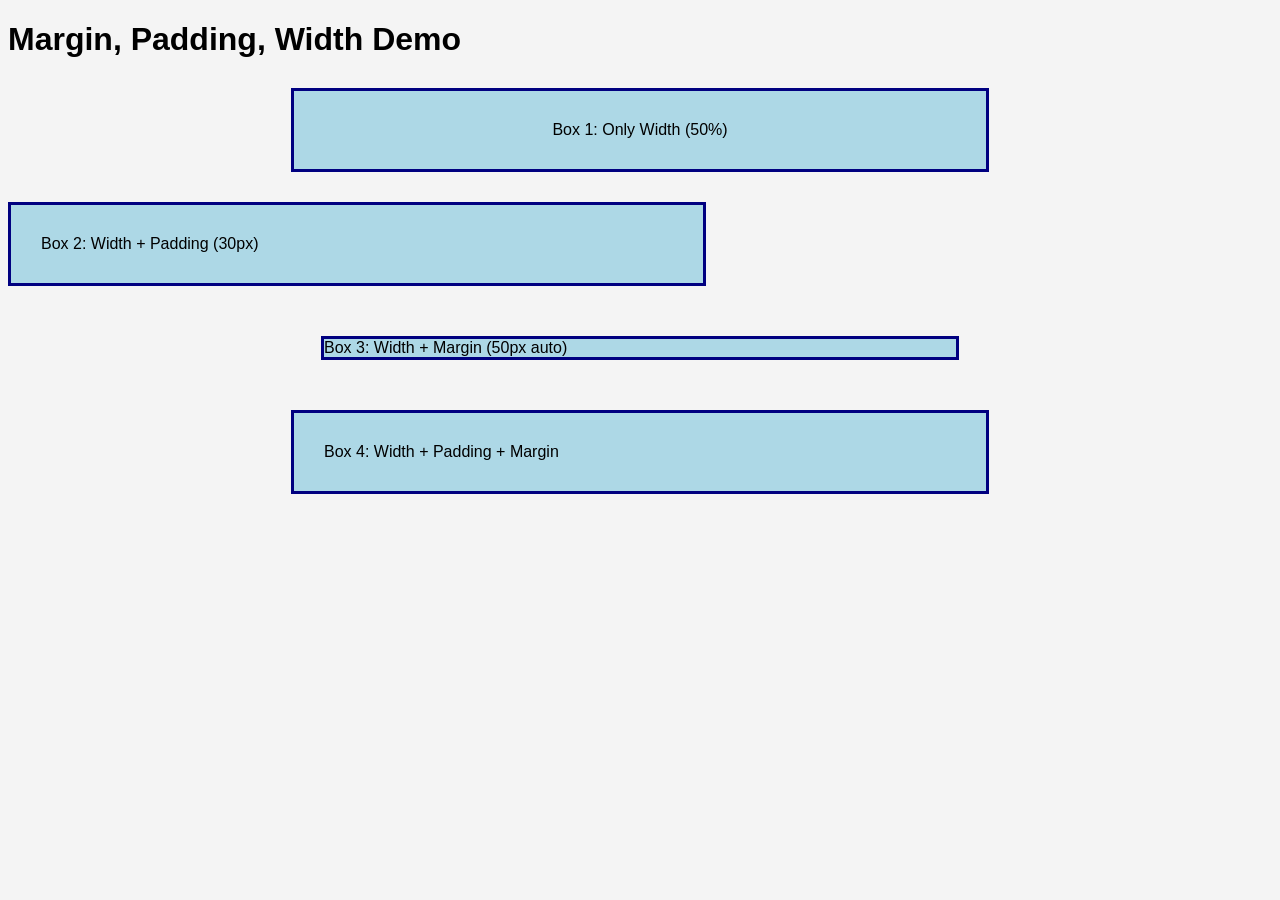
<file: practice.html>
<!DOCTYPE html>
<html lang="en">
<head>
    <meta charset="UTF-8">
    <title>Margin Padding Width Demo</title>
    <link rel="stylesheet" href="style.css">
</head>

<body>

    <h1>Margin, Padding, Width Demo</h1>

    <div class="box box1">
        Box 1: Only Width (50%)
    </div>

    <div class="box box2">
        Box 2: Width + Padding (30px)
    </div>

    <div class="box box3">
        Box 3: Width + Margin (50px auto)
    </div>

    <div class="box box4">
        Box 4: Width + Padding + Margin
    </div>

</body>
</html>
</file>
<file: style.css>
body{
    background-color: #f4f4f4;
    font-family: arial,sans-serif;
}
.box{
    background-color: lightblue;
    border: 3px solid navy;
    margin-bottom: 30px;
}
.box1{
   width: 50%;
   padding: 30px;
   margin: 30px auto;
   text-align: center;

}
.box2{
    width: 50%;
    padding: 30px;
}
.box3{
    width: 50%;
    margin: 50px auto;
}
.box4{
    width: 50%;
    padding: 30px;
    margin: 50px auto;

}
</file>
